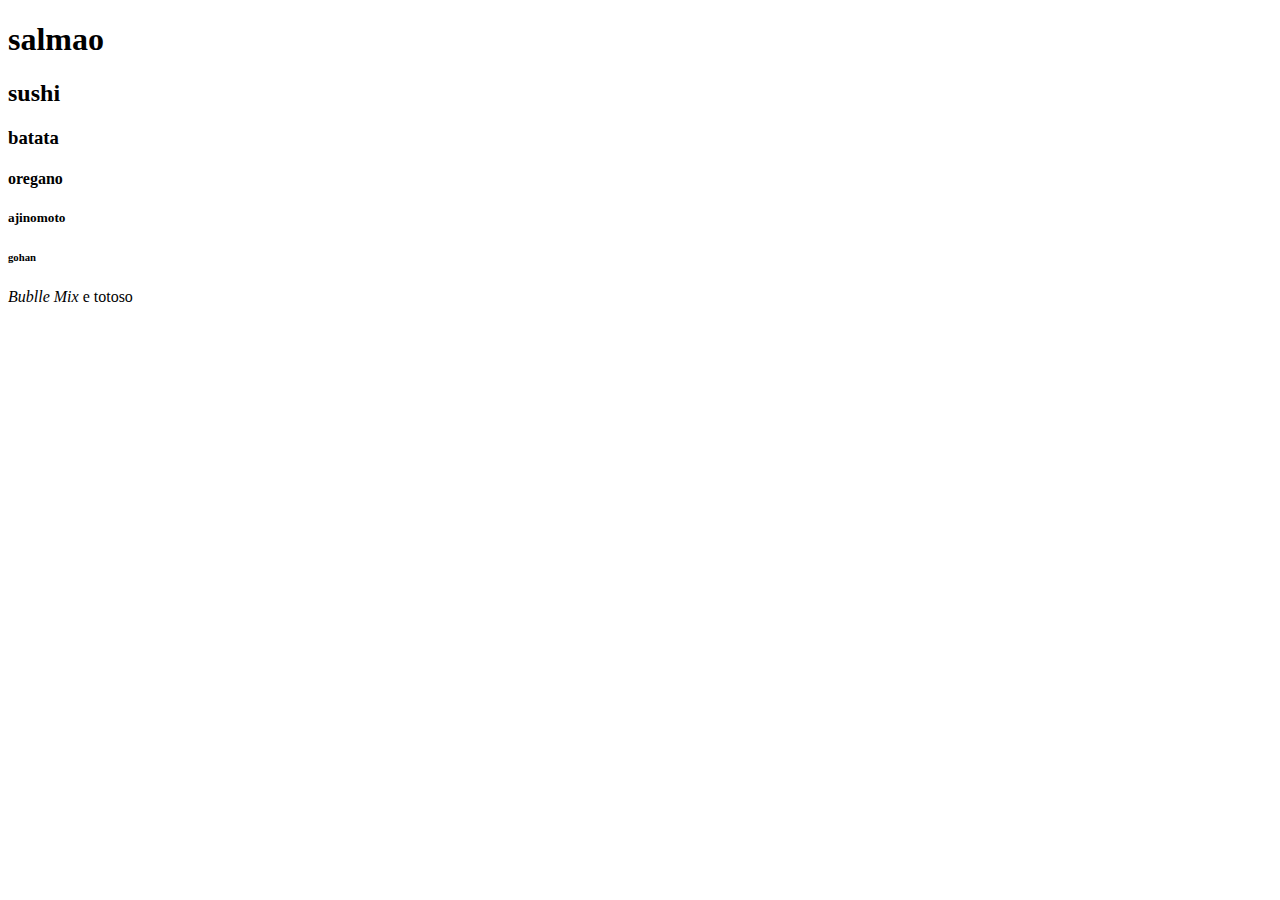
<file: N1 atividade 02/index.html>
<!DOCTYPE html>
<html lang="en">
<head>
    <meta charset="UTF-8">
    <meta name="viewport" content="width=device-width, initial-scale=1.0">
    <title>Document</title>
</head>
<body>
    <h1>salmao</h1>
    <h2>sushi</h2>
    <h3>batata</h3>
    <h4>oregano</h4>
    <h5>ajinomoto</h5>
    <h6>gohan</h6>
    <p><em>Bublle Mix</em> e totoso</p>
</body>
</html>
</file>
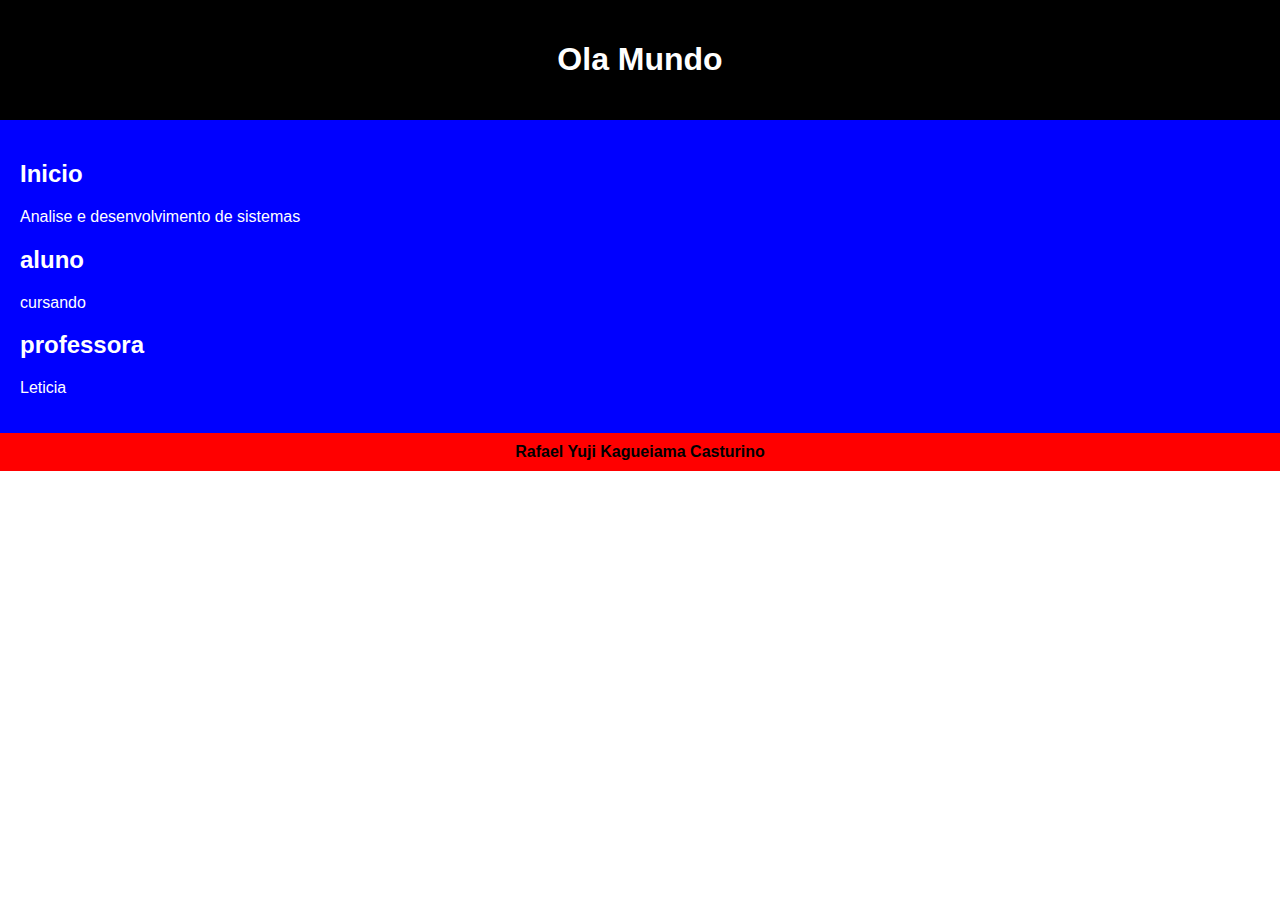
<file: N1 atividade 02/atv3.html>
<!DOCTYPE html>
<html lang="en">
<head>
    <meta charset="UTF-8">
    <meta name="viewport" content="width=device-width, initial-scale=1.0">
    <title>Atividade N1</title>
    <link rel="stylesheet" href="main3.css">
</head>
<body>
    <header>
        <h1>Ola Mundo</h1>
    </header>
    
    <div class="container">
        <h2>Inicio</h2>
        <p>Analise e desenvolvimento de sistemas</p>
        <h2>aluno</h2>
        <p>cursando</p>
        <h2>professora</h2>
        <p>Leticia</p>
    </div>

    <footer>
        <b>Rafael Yuji Kagueiama Casturino</b>
    </footer>
</body>
</html>
</file>
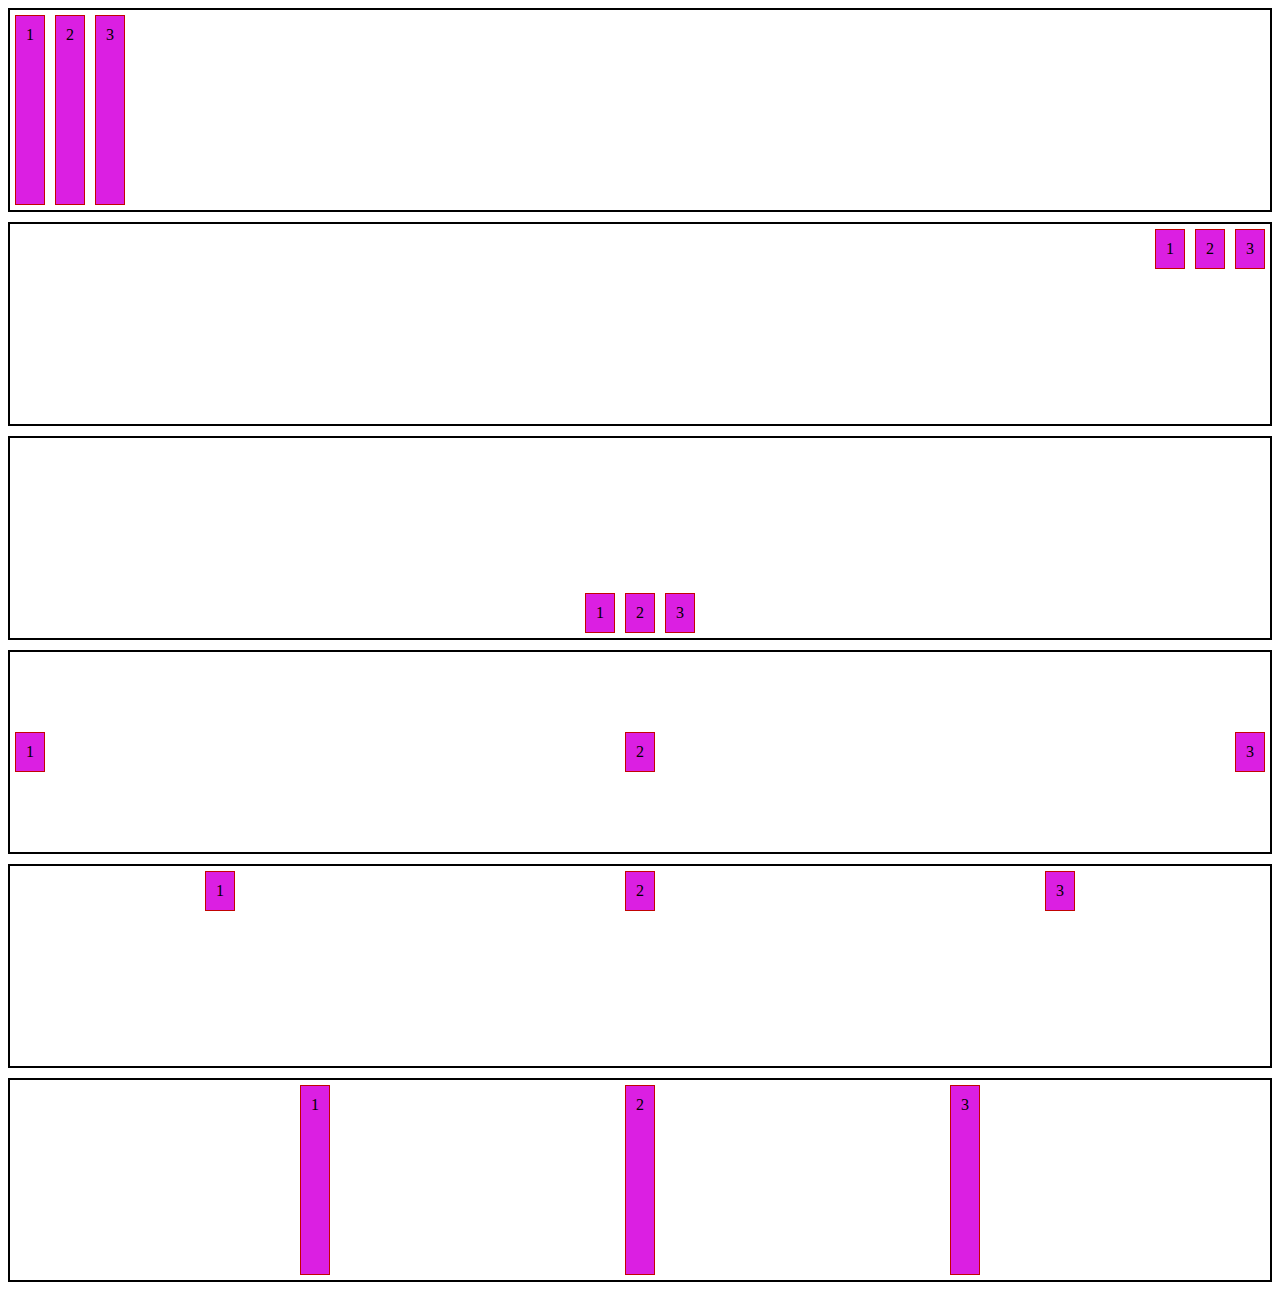
<file: N1 atividade 02/atv4.html>
<!DOCTYPE html>
<html lang="en">
<head>
    <meta charset="UTF-8">
    <meta name="viewport" content="width=device-width, initial-scale=1.0">
    <title>Atividade N1</title>
    <link rel="stylesheet" href="main4.css">
</head>
<body>
    <div class="container justify-start align-stretch">
        <div class="box">1</div>
        <div class="box">2</div>
        <div class="box">3</div>
    </div>

    <div class="container justify-end align-start">
        <div class="box">1</div>
        <div class="box">2</div>
        <div class="box">3</div>
    </div>

    <div class="container justify-center align-end">
        <div class="box">1</div>
        <div class="box">2</div>
        <div class="box">3</div>
    </div>

    <div class="container justify-space-between align-center">
        <div class="box">1</div>
        <div class="box">2</div>
        <div class="box">3</div>
    </div>

    <div class="container justify-space-around align-baseline">
        <div class="box">1</div>
        <div class="box">2</div>
        <div class="box">3</div>
    </div>

    <div class="container justify-space-evenly align-stretch">
        <div class="box">1</div>
        <div class="box">2</div>
        <div class="box">3</div>
    </div>
</body>
</html>
</file>
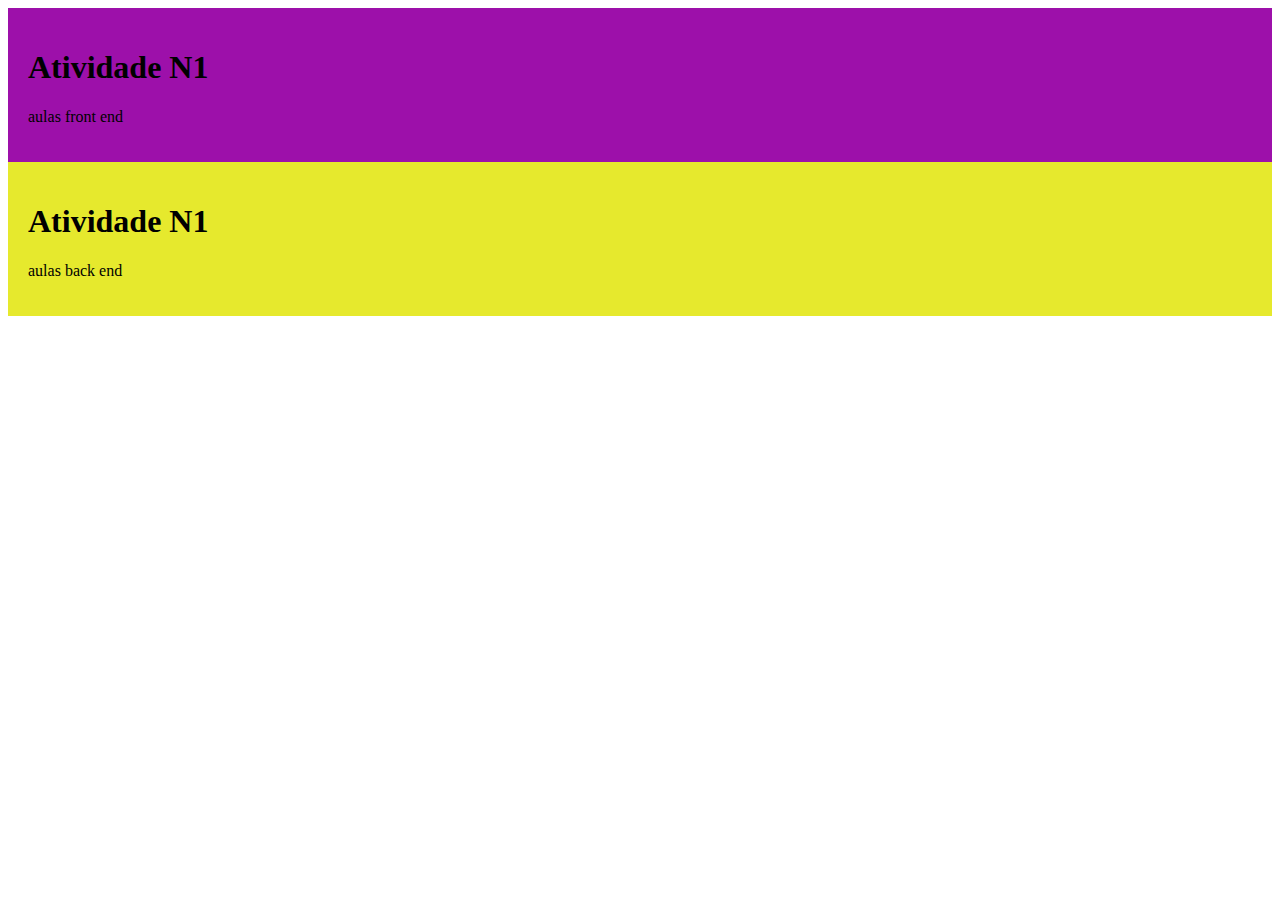
<file: N1 atividade 02/site.html>
<!DOCTYPE html>
<html lang="en">
<head>
    <meta charset="UTF-8">
    <meta name="viewport" content="width=device-width, initial-scale=1.0">
    <title>Atividade N1</title>
    <link rel="stylesheet" href="main.css">
</head>
<body>
    <div style="background-color: rgb(157, 16, 170); padding: 20px;">
        <h1>Atividade N1</h1>
        <p>aulas front end</p>
    </div>

    <div class="externo">
        <h1>Atividade N1</h1>
        <p>aulas back end</p>
    </div>
</body>
</html>
</file>
<file: N1 atividade 02/main3.css>
body {
    margin: 0;
    font-family: Arial, sans-serif;
}

header {
    background-color: black;
    color: white;
    padding: 20px;
    text-align: center;
}

.container {
    background-color: blue;
    color: white;
    padding: 20px;
}

footer {
    background-color: red;
    color: black;
    padding: 10px;
    text-align: center;
}
</file>
<file: N1 atividade 02/main4.css>
.container {
    display: flex;
    height: 200px;
    border: 2px solid black;
    margin-bottom: 10px;
}

.box {
    background-color: rgb(219, 31, 226);
    border: 1px solid rgb(194, 3, 3);
    padding: 10px;
    margin: 5px;
}

.justify-start {
    justify-content: flex-start;
}

.justify-end {
    justify-content: flex-end;
}

.justify-center {
    justify-content: center;
}

.justify-space-between {
    justify-content: space-between;
}

.justify-space-around {
    justify-content: space-around;
}

.justify-space-evenly {
    justify-content: space-evenly;
}

.align-stretch {
    align-items: stretch;
}

.align-start {
    align-items: flex-start;
}

.align-end {
    align-items: flex-end;
}

.align-center {
    align-items: center;
}

.align-baseline {
    align-items: baseline;
}
</file>
<file: N1 atividade 02/main.css>
.externo {
    background-color: rgb(230, 233, 45);
    padding: 20px;
}
</file>
